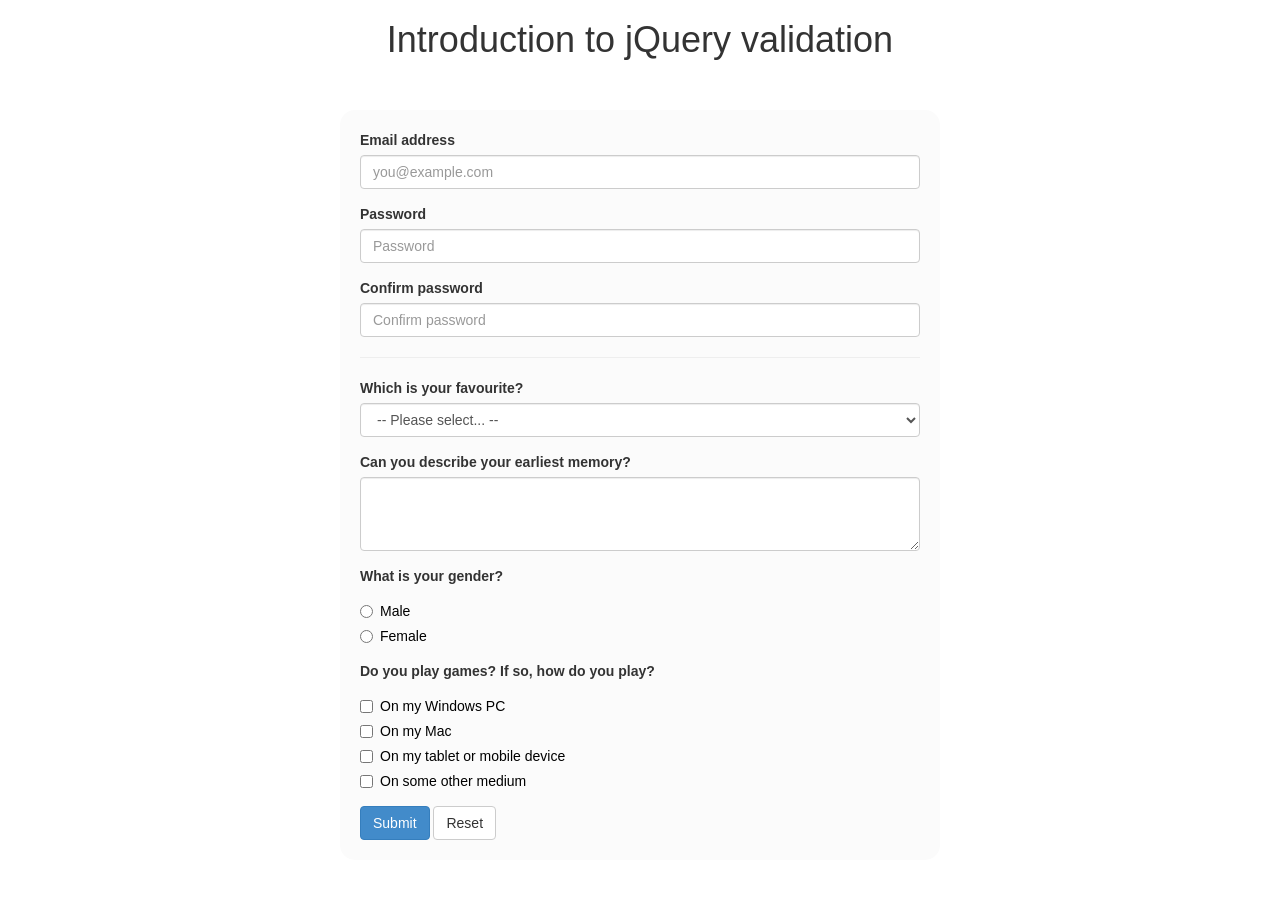
<file: IntroToValidation/index.html>
﻿<!DOCTYPE html>
<html xmlns="http://www.w3.org/1999/xhtml">
<head>
    <title>Validation with jQuery</title>
    <link href="Content/bootstrap.min.css" rel="stylesheet" />
    <link href="index.css" rel="stylesheet" />
</head>
<body>

    <div class="container">
        <div class="row">
            <h1 class="text-center">Introduction to jQuery validation</h1>

            <form role="form">
                <div class="form-group has-feedback">
                    <label for="emailAddress">Email address</label>
                    <input type="email" class="form-control" id="emailAddress" placeholder="you@example.com" required>
                    <span class="form-control-feedback"></span>
                </div>
                <div class="form-group has-feedback">
                    <label for="password">Password</label>
                    <input type="password" class="form-control" id="password" name="password" placeholder="Password" minlength="6" required>
                    <span class="form-control-feedback"></span>
                </div>
                <div class="form-group has-feedback">
                    <label for="passwordConfirmation">Confirm password</label>
                    <input type="password" class="form-control" id="passwordConfirmation" name="passwordConfirmation" placeholder="Confirm password" minlength="6" required>
                    <span class="form-control-feedback"></span>
                </div>
                <hr />

                <div class="form-group">
                    <label for="favourite">Which is your favourite?</label>
                    <select id="favourite" name="favourite" class="form-control">
                        <option value="">-- Please select... --</option>
                        <option value="TFS">TFS</option>
                        <option value="GitHub">GitHub</option>
                        <option value="BitBucket">BitBucket</option>
                        <option value="Kiln">Kiln</option>
                    </select>
                </div>
                <div class="form-group">
                    <label for="earliestMemory">Can you describe your earliest memory?</label>
                    <textarea id="earliestMemory" name="earliestMemory" class="form-control" rows="3" required></textarea>
                </div>
                <div class="form-group">
                    <label>What is your gender?</label>
                    <div class="radio">
                        <label>
                            <input type="radio" name="gender" id="gender" value="Male">
                            Male
                        </label>
                    </div>
                    <div class="radio">
                        <label>
                            <input type="radio" name="gender" id="gender" value="Female">
                            Female
                        </label>
                    </div>
                </div>
                <div class="form-group">
                    <label>Do you play games? If so, how do you play?</label>
                    <div class="checkbox">
                        <label>
                            <input type="checkbox" name="Games[]" value="WindowsPC">
                            On my Windows PC
                        </label>
                    </div>
                    <div class="checkbox">
                        <label>
                            <input type="checkbox" name="Games[]" value="Mac">
                            On my Mac
                        </label>
                    </div>
                    <div class="checkbox">
                        <label>
                            <input type="checkbox" name="Games[]" value="MobileDevice">
                            On my tablet or mobile device
                        </label>
                    </div>
                    <div class="checkbox">
                        <label>
                            <input type="checkbox" name="Games[]" value="Other">
                            On some other medium
                        </label>
                    </div>
                </div>
                <button type="submit" class="btn btn-primary">Submit</button>
                <button type="reset" class="btn btn-default">Reset</button>
            </form>

        </div>
    </div>
    <script src="Scripts/jquery-1.9.0.min.js"></script>
    <script src="Scripts/bootstrap.min.js"></script>
    <script src="Scripts/jquery.validate.min.js"></script>
    <script src="index.js"></script>
</body>
</html>
</file>
<file: IntroToValidation/index.css>
﻿form[role='form'] {
    max-width: 600px;
    margin-top: 50px;
    margin-left: auto;
    margin-right: auto;
    background-color: #fbfbfb;
    border-radius: 15px;
    padding: 20px;
}

input, select, textarea {
    margin-bottom: 5px;
}

span.error {
    font-weight: bold;
    color: #a94442;
    margin-left: 5px;
}

div > div > label {
    color: black;
}
</file>
